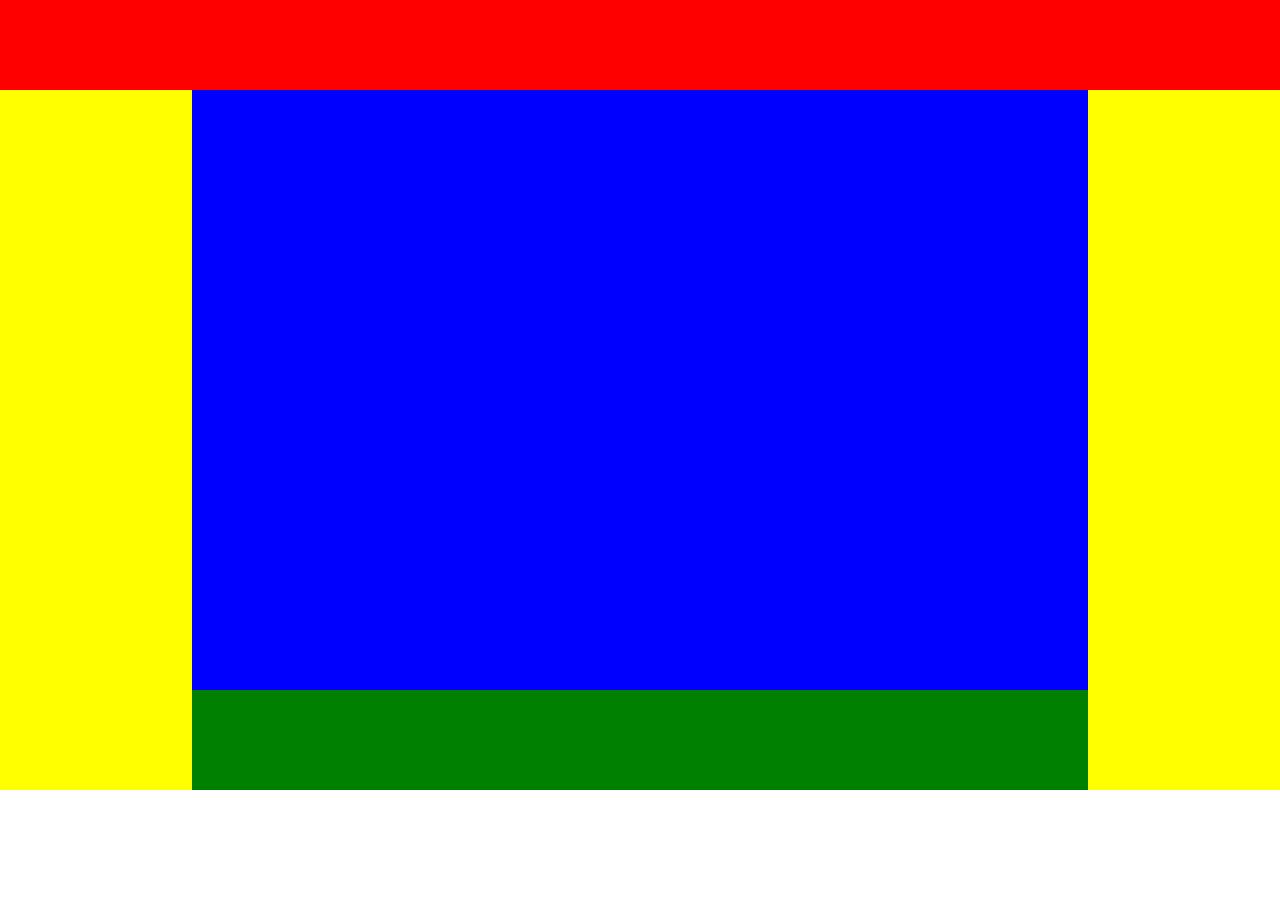
<file: one/index.html>
<!DOCTYPE html>
<html>
  <head>
    <meta charset="utf-8">
    <meta name="viewport" content="width=device-width,height=device-height,initial-scale=1">
    <link rel="stylesheet" href="main.css">
    <title>One</title>
  </head>
  <body>
      <main>
        <header></header>
        <div class="middle"></div>
        <footer></footer>
      </main>
  </body>
</html>
</file>
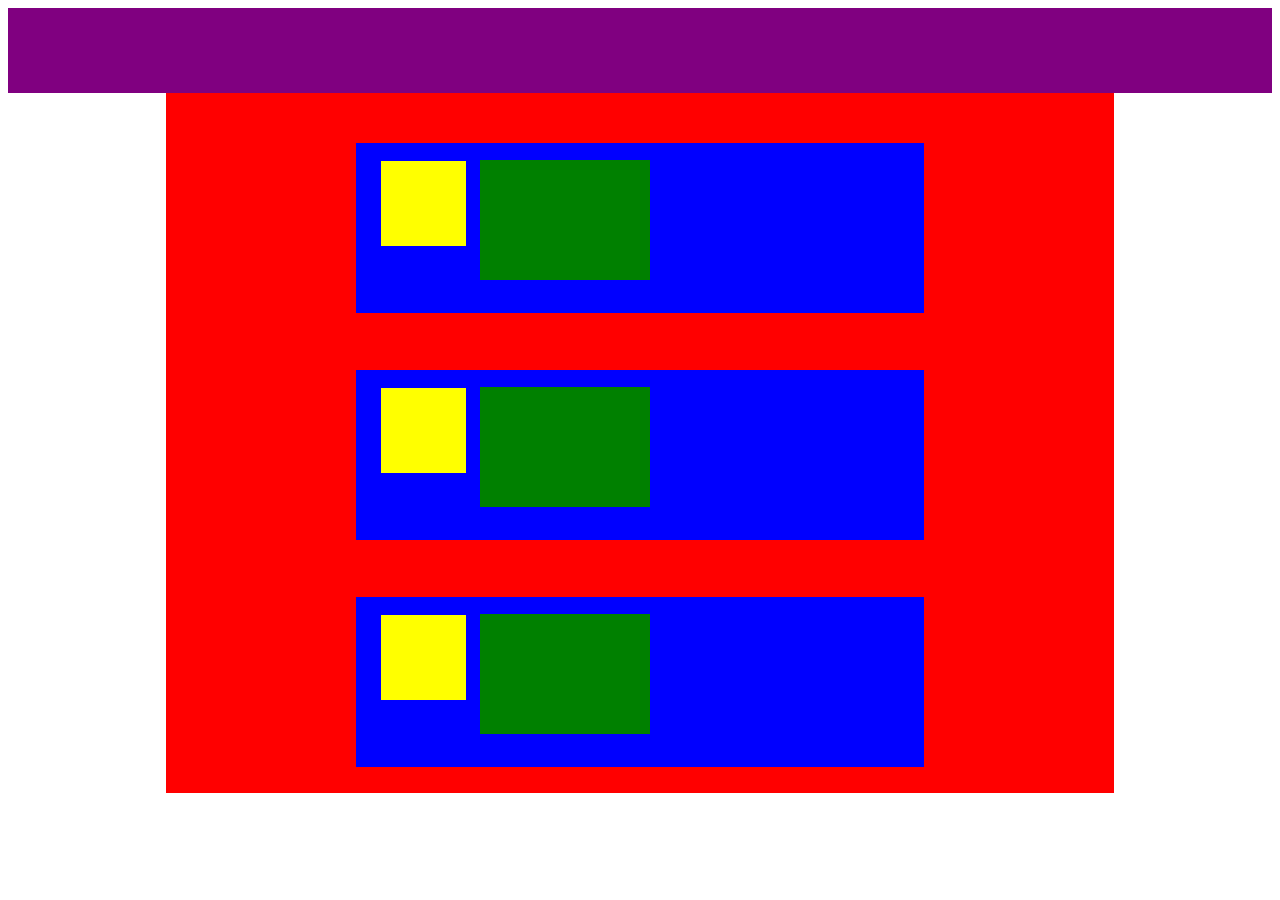
<file: three/index.html>
<!DOCTYPE html>
<html>
  <head>
    <meta charset="utf-8">
    <meta name="viewport" content="width=device-width,height=device-height,initial-scale=1">
    <link rel="stylesheet" href="main.css">
    <title>three</title>
  </head>
  <body>
    <header></header>
    <main>
      <div class="blue">
        <div class="yellow"></div>
        <div class="green"></div>
      </div>
      <div class="blue">
        <div class="yellow"></div>
        <div class="green"></div>
      </div>
      <div class="blue">
        <div class="yellow"></div>
        <div class="green"></div>
      </div>
    </main>
  </body>
</html>
</file>
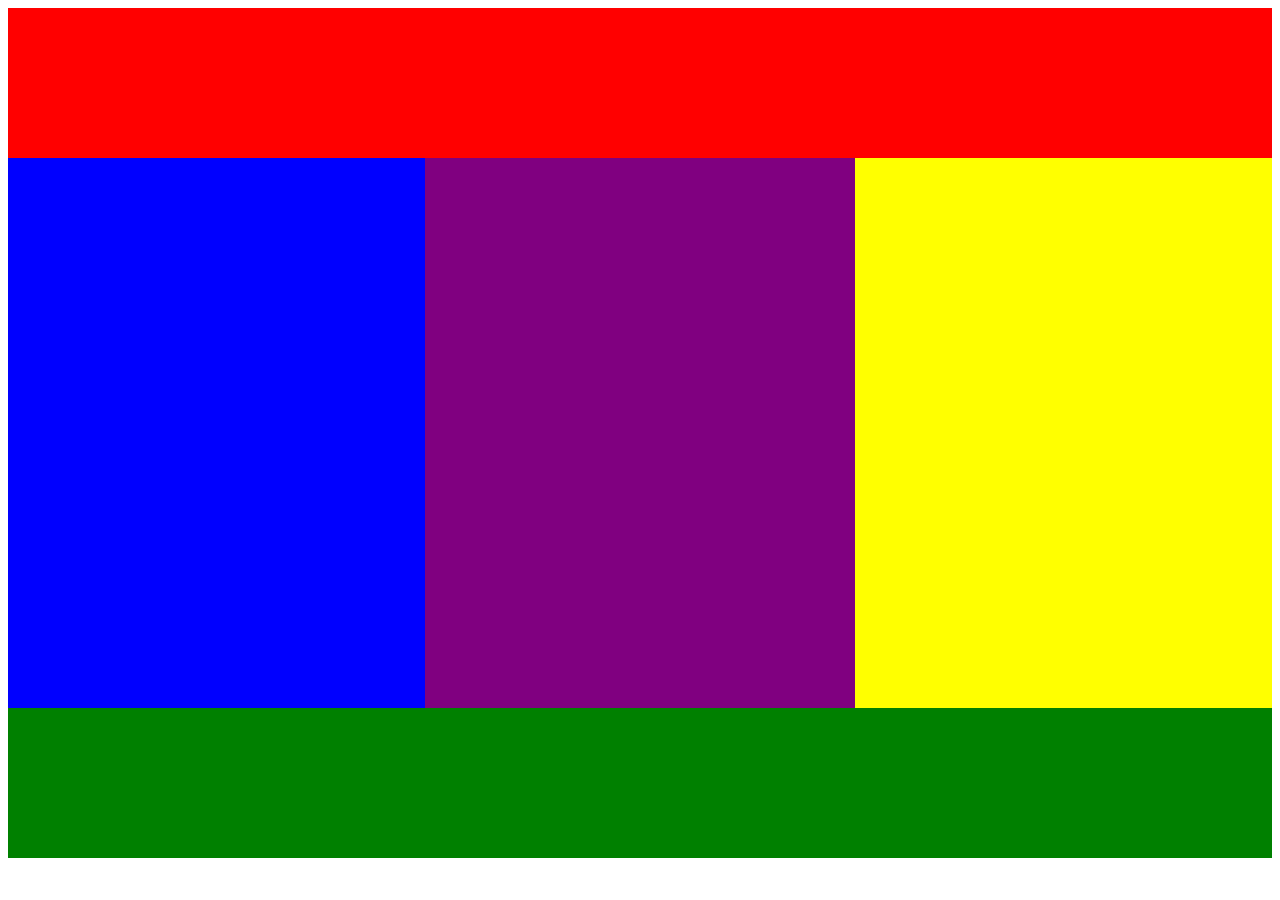
<file: two/index.html>
<!DOCTYPE html>
<html>
  <head>
    <meta charset="utf-8">
    <meta name="viewport" content="width=device-width,height=device-height,initial-scale=1">
    <link rel="stylesheet" href="main.css">
    <title>two</title>
  </head>
  <body>
    <header>&nbsp;</header>
      <main>
      <div class="left">&nbsp;</div>
      <div class="center">&nbsp;</div>
      <div class="right">&nbsp;</div>
      </main>
    <footer>&nbsp;</footer>
  </body>
</html>
</file>
<file: one/main.css>
html, body {
  padding: 0;
  margin: 0;
}
header {
  width: 100%;
  height: 90px;
  background: red;
}
main {
  width: 100%;
  background: yellow;
  padding: 0;
  margin: 0;
}

.middle {
  width: 70%;
  background: blue;
  height: 600px;
  margin: 0 auto;
}
footer {
  width: 70%;
  background: green;
  margin: 0 auto;
  height: 100px;
  padding: 0;

}
</file>
<file: three/main.css>
header, main, .blue {
  display: block;
}
header {
  width: 100%;
  background: purple;
  height: 85px;
}
main {
  height: 700px;
  background: red;
  margin: 0 auto;
  width: 75%;
}
.blue {
  background: blue;
  margin: auto;
  margin-bottom: 6%;
  width: 60%;
  height: 170px;
  position: relative;
  top: 50px;
}
.green, .yellow {
  position: relative;
  display: inline-block;
}
.green {
  width: 170px;
  height: 120px;
  background: green;
  left: 35px;
  top: 17px;
}
.yellow{
  width: 85px;
  background: yellow;
  height: 85px;
  left: 25px;

  bottom:  17px;
}
</file>
<file: two/main.css>
header, footer {
  width: 100%;
  height: 150px;
  display: inline-block;
}

header {
  background: red;
}

footer {
  background: green;
}

.left, .center, .right {
  display: inline-block;
  height: 550px;
}

.left {
  background: blue;
  width: 33%;
  float: left;
}
.center {
  background: purple;
  width: 34%;
  float: none;
}
.right {
  background: yellow;
  width: 33%;
  float: right;
}
</file>
